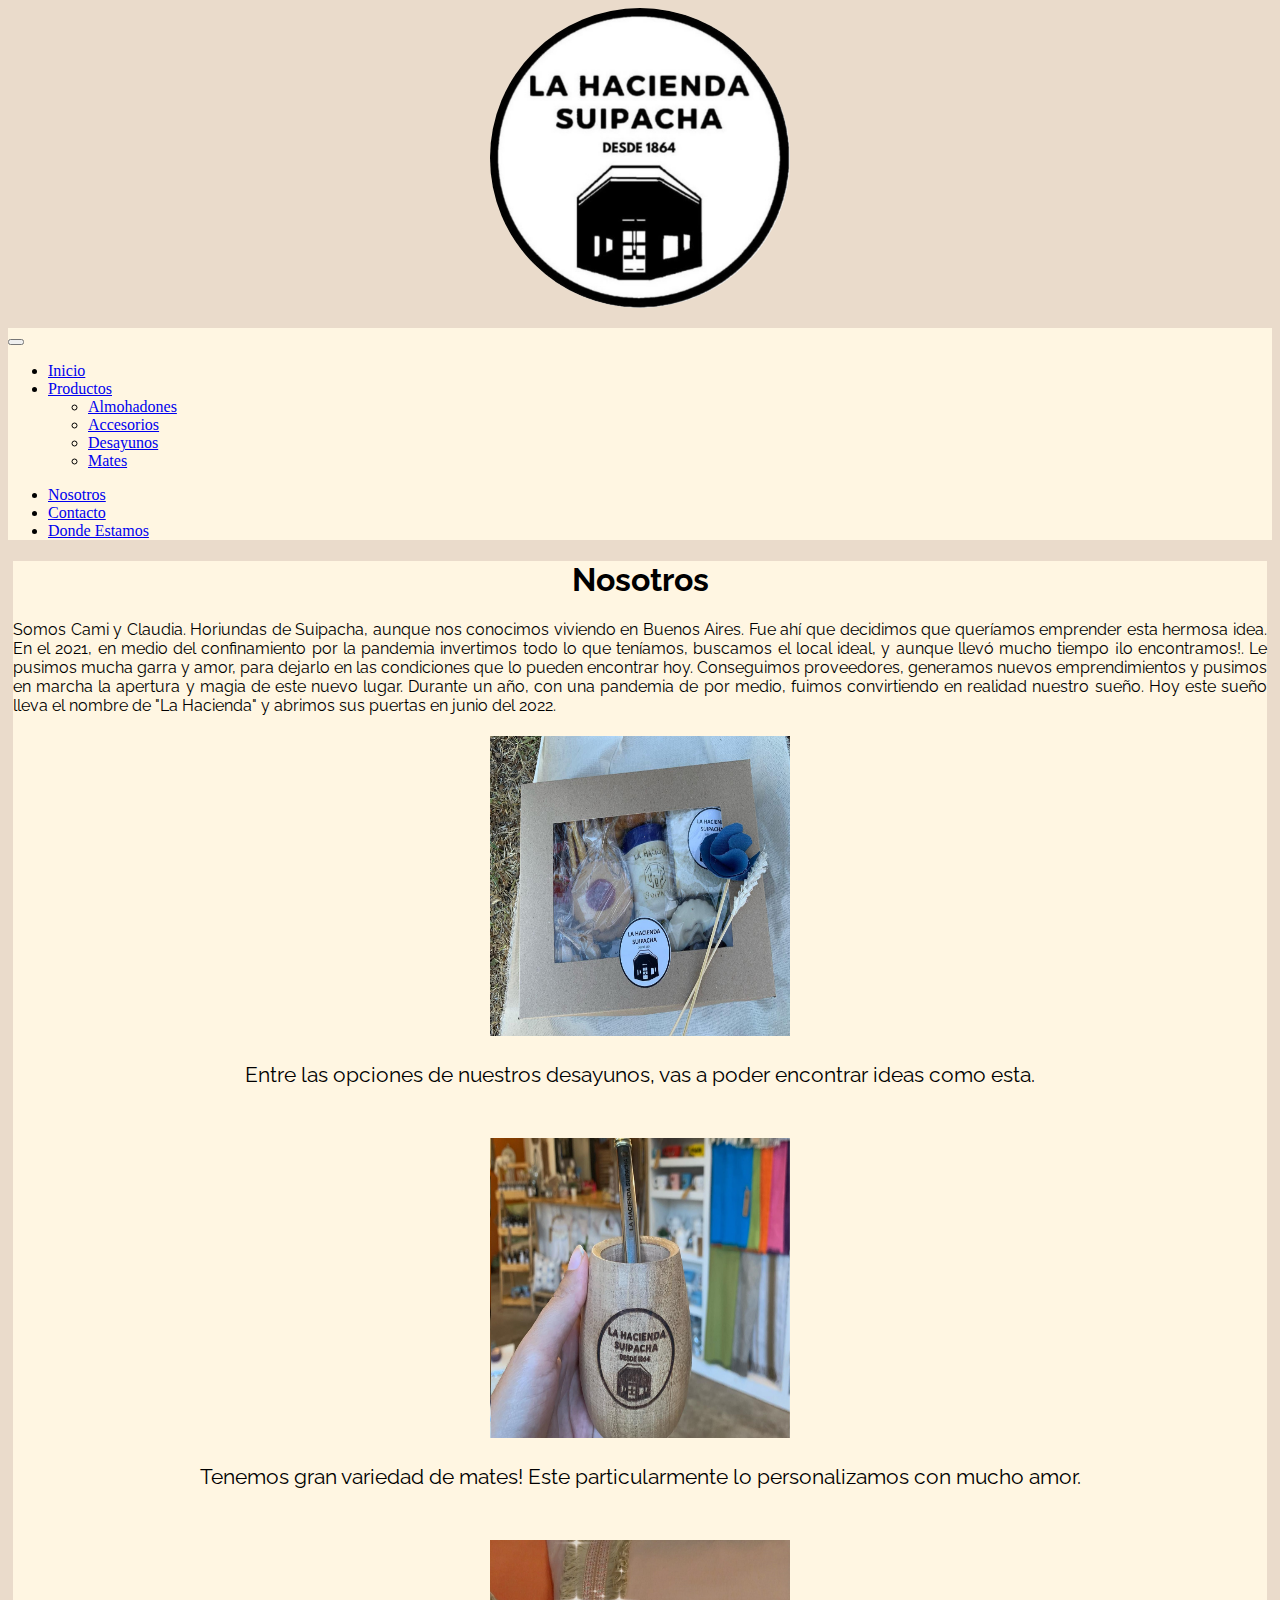
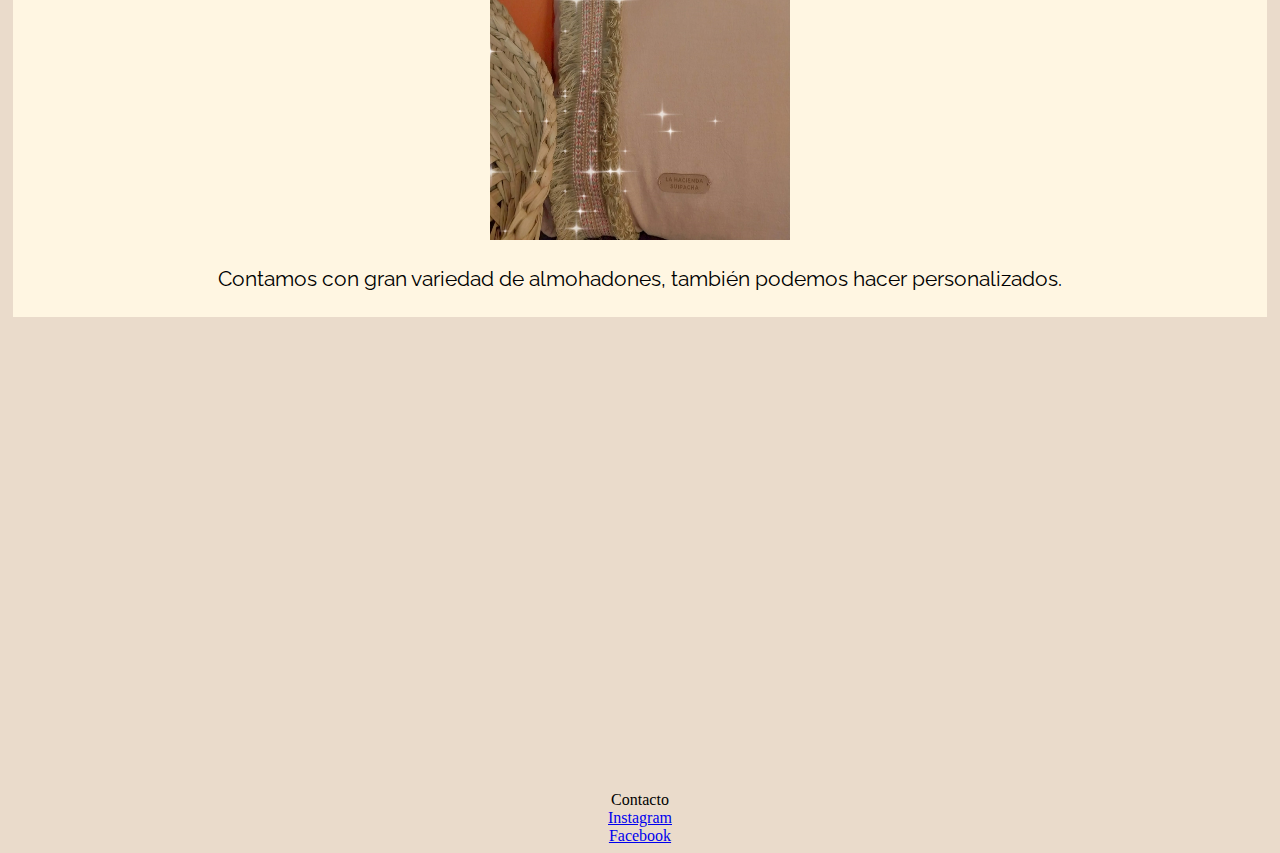
<file: index.html>
<!doctype html>
<!--HTML-->
<html lang="en">
<head>
  <meta charset="utf-8">
  <meta name="viewport" content="width=device-width, initial-scale=1">
  <!--Bootstrap-->
  <link href="https://cdn.jsdelivr.net/npm/bootstrap@5.3.0-alpha3/dist/css/bootstrap.min.css" rel="stylesheet" integrity="sha384-KK94CHFLLe+nY2dmCWGMq91rCGa5gtU4mk92HdvYe+M/SXH301p5ILy+dN9+nJOZ" crossorigin="anonymous">
  <!--css-->
  <link rel="stylesheet" href="CSS/style.css">
</head>
<!--Inicio Body-->
<body>
  <!--inicio header-->
  <header>
    <div class="logo-container">
      <img src="IMAGENES/LOGO.jpg" alt class="logo">
    </div>
    <nav class="navbar navbar-expand-lg bg-body-tertiary custom-navbar">
      <div class="container-fluid">
        <a class="navbar-brand" href="#"></a>
        <button class="navbar-toggler" type="button" data-bs-toggle="collapse" data-bs-target="#navbarSupportedContent" aria-controls="navbarSupportedContent" aria-expanded="false" aria-label="Toggle navigation">
          <span class="navbar-toggler-icon"></span>
        </button>
        <div class="collapse navbar-collapse" id="navbarSupportedContent">
          <ul class="navbar-nav me-auto mb-2 mb-lg-0">
            <li class="nav-item">
              <a class="nav-link active" aria-current="page" href="index.html">Inicio</a>
            </li>
            <li class="nav-item dropdown">
              <a class="nav-link dropdown-toggle" href="#" role="button" data-bs-toggle="dropdown" aria-expanded="false">
                Productos
              </a>
              <ul class="dropdown-menu">
                <li><a class="dropdown-item" href="almohadones.html">Almohadones</a></li>
                <li><a class="dropdown-item" href="accesorios.html">Accesorios</a></li>
                <li><a class="dropdown-item" href="desayunos.html">Desayunos</a></li>
                <li><a class="dropdown-item" href="mates.html">Mates</a></li>
              </ul>
            </li>
          </ul>
          <ul class="nav justify-content-end">
            <li class="nav-item">
              <a class="nav-link" href="#nosotros">Nosotros</a>
            </li>
            <li class="nav-item">
              <a class="nav-link" href="#Contacto">Contacto</a>
            </li>
            <li class="nav-item">
              <a class="nav-link" href="#donde estamos">Donde Estamos</a>
            </li>
          </ul>
        </div>
      </div>
    </nav>
  </header>
  <!--Fin header-->
  <!--Inicio main-->
  <main>
    <section id="nosotros">
      <h1 class="titulos">Nosotros</h1>
      <p class="presentacion">
        Somos Cami y Claudia. Horiundas de Suipacha, aunque nos conocimos viviendo en Buenos Aires. Fue ahí que decidimos que queríamos emprender esta hermosa idea.
        En el 2021, en medio del confinamiento por la pandemia invertimos todo lo que teníamos, buscamos el local ideal, y aunque llevó mucho tiempo ¡lo encontramos!. Le pusimos mucha garra y amor, para dejarlo en las condiciones que lo pueden encontrar hoy.
        Conseguimos proveedores, generamos nuevos emprendimientos y pusimos en marcha la apertura y magia de este nuevo lugar.
        Durante un año, con una pandemia de por medio, fuimos convirtiendo en realidad nuestro sueño.
        Hoy este sueño lleva el nombre de "La Hacienda" y abrimos sus puertas en junio del 2022.
      </p>
      <section class="img-container">
        <div class="row">
          <div class="col-md-4 col-sm-6">
            <div class="grid-item">
              <img src="IMAGENES/DESAYUNO 1.jpg" alt="" class="img-fluid">
              <p>Entre las opciones de nuestros desayunos, vas a poder encontrar ideas como esta.</p>
            </div>
          </div>
          <div class="col-md-4 col-sm-6">
            <div class="grid-item">
              <img src="IMAGENES/MATE.jpg" alt="" class="img-fluid">
              <p>Tenemos gran variedad de mates! Este particularmente lo personalizamos con mucho amor.</p>
            </div>
          </div>
          <div class="col-md-4 col-sm-6">
            <div class="grid-item">
              <img src="IMAGENES/ALMOHADON 1.jpg" alt="" class="img-fluid">
              <p>Contamos con gran variedad de almohadones, también podemos hacer personalizados.</p>
            </div>
          </div>
        </div>
      </section>
    </section>
  </main>
  <!--Fin main-->
  <!-- Inicio footer -->
  <footer>
    <iframe id="donde estamos" src="https://www.google.com/maps/embed?pb=!1m18!1m12!1m3!1d839053.2331653775!2d-60.84464525312501!3d-34.76688430000001!2m3!1f0!2f0!3f0!3m2!1i1024!2i768!4f13.1!3m3!1m2!1s0x95bc055e07ed849b%3A0xb9c0e153371ffe00!2sLa%20Hacienda!5e0!3m2!1ses-419!2sar!4v1685136745728!5m2!1ses-419!2sar" width="600" height="450" style="border:0;" allowfullscreen="" loading="lazy" referrerpolicy="no-referrer-when-downgrade"></iframe>
    <div class="row">
      <div class="col-4">
        <section id="Contacto">
          Contacto
        </section>
      </div>
      <div class="col">
        <a href="https://instagram.com/lahaciendasuipacha.ok?igshid=YmMyMTA2M2Y=" target="_blank">Instagram</a>
      </div>
      <div class="col">
        <a href="https://www.facebook.com/profile.php?id=100085143296869" target="_blank">Facebook</a>
      </div>
    </div>
  </footer>
  <script src="https://cdn.jsdelivr.net/npm/bootstrap@5.3.0-alpha3/dist/js/bootstrap.bundle.min.js" integrity="sha384-ENjdO4Dr2bkBIFxQpeoTz1HIcje39Wm4jDKdf19U8gI4ddQ3GYNS7NTKfAdVQSZe" crossorigin="anonymous"></script>
</body>
<!--Fin body-->
</html>
<!--Fin HTML-->
</file>
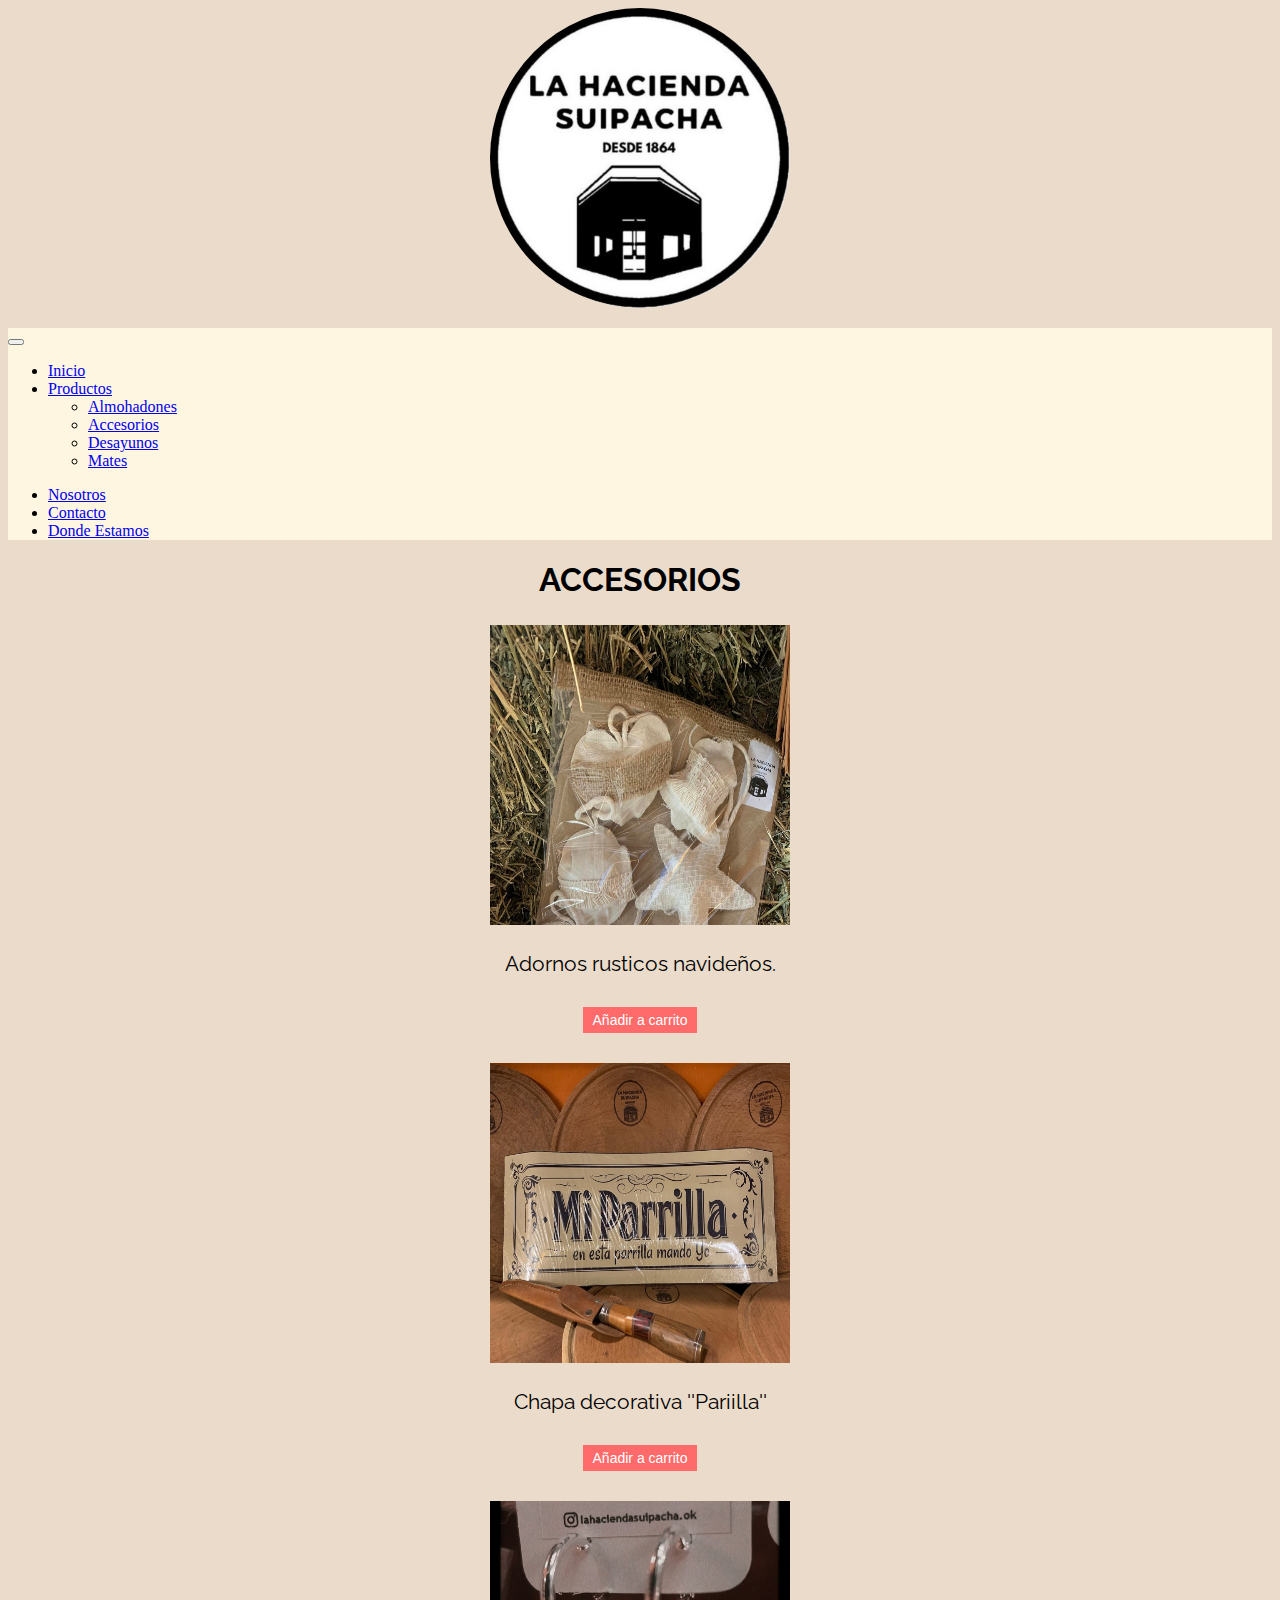
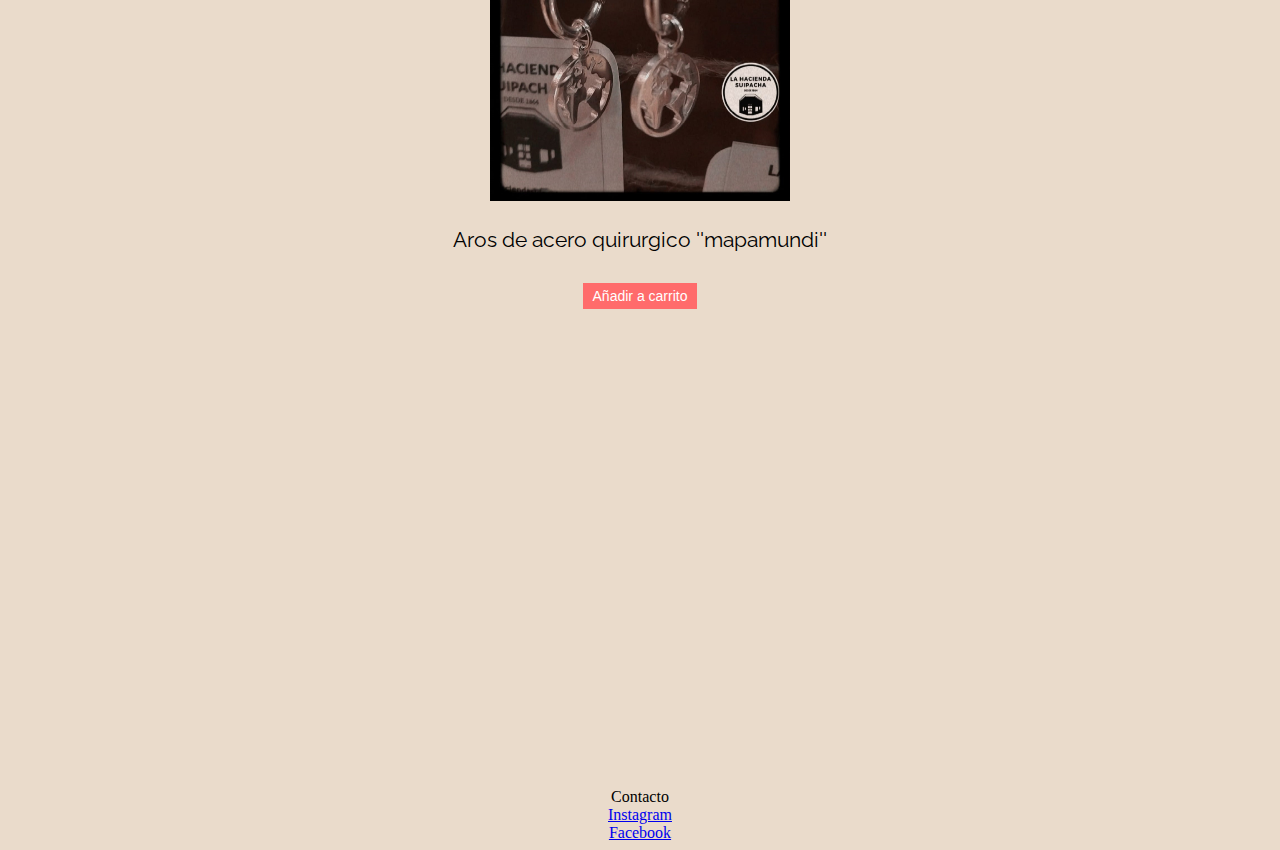
<file: accesorios.html>
<!doctype html>
<!--HTML-->
<html lang="en">
<head>
  <meta charset="utf-8">
  <meta name="viewport" content="width=device-width, initial-scale=1">
  <!--Bootstrap-->
  <link href="https://cdn.jsdelivr.net/npm/bootstrap@5.3.0-alpha3/dist/css/bootstrap.min.css" rel="stylesheet" integrity="sha384-KK94CHFLLe+nY2dmCWGMq91rCGa5gtU4mk92HdvYe+M/SXH301p5ILy+dN9+nJOZ" crossorigin="anonymous">
  <!--css-->
  <link rel="stylesheet" href="CSS/style.css">
</head>
<!--Inicio Body-->
<body>
  <!--inicio header-->
  <header>
    <div class="logo-container">
      <img src="IMAGENES/LOGO.jpg" alt class="logo">
    </div>
    <nav class="navbar navbar-expand-lg bg-body-tertiary custom-navbar">
      <div class="container-fluid">
        <a class="navbar-brand" href="#"></a>
        <button class="navbar-toggler" type="button" data-bs-toggle="collapse" data-bs-target="#navbarSupportedContent" aria-controls="navbarSupportedContent" aria-expanded="false" aria-label="Toggle navigation">
          <span class="navbar-toggler-icon"></span>
        </button>
        <div class="collapse navbar-collapse" id="navbarSupportedContent">
          <ul class="navbar-nav me-auto mb-2 mb-lg-0">
            <li class="nav-item">
              <a class="nav-link active" aria-current="page" href="index.html">Inicio</a>
            </li>
            <li class="nav-item dropdown">
              <a class="nav-link dropdown-toggle" href="#" role="button" data-bs-toggle="dropdown" aria-expanded="false">
                Productos
              </a>
              <ul class="dropdown-menu">
                <li><a class="dropdown-item" href="almohadones.html">Almohadones</a></li>
                <li><a class="dropdown-item" href="accesorios.html">Accesorios</a></li>
                <li><a class="dropdown-item" href="desayunos.html">Desayunos</a></li>
                <li><a class="dropdown-item" href="mates.html">Mates</a></li>
              </ul>
            </li>
          </ul>
          <ul class="nav justify-content-end">
            <li class="nav-item">
              <a class="nav-link" href="index.html">Nosotros</a>
            </li>
            <li class="nav-item">
              <a class="nav-link" href="#Contacto">Contacto</a>
            </li>
            <li class="nav-item">
              <a class="nav-link" href="#donde estamos">Donde Estamos</a>
            </li>
          </ul>
        </div>
      </div>
    </nav>
  </header>
  <!--Fin header-->
  <!--Inicio main-->
  <main>
    <h1 class="titulos">ACCESORIOS</h1>
    <section class="img-container">
      <div class="row">
        <div class="col-md-4 col-sm-6">
          <div class="grid-item">
            <img src="IMAGENES/ACCESORIOS 2.jpg" alt="" class="img-fluid">
            <p>Adornos rusticos navideños.</p>
            <button type="button" class="btn btn-secondary btn-sm boton-compra">Añadir a carrito</button>
          </div>
        </div>
        <div class="col-md-4 col-sm-6">
          <div class="grid-item">
            <img src="IMAGENES/ADORNOS.jpg" alt="" class="img-fluid">
            <p>Chapa decorativa ''Pariilla''</p>
            <button type="button" class="btn btn-secondary btn-sm boton-compra">Añadir a carrito</button>
          </div>
        </div>
        <div class="col-md-4 col-sm-6">
          <div class="grid-item">
            <img src="IMAGENES/ACCESORIOS 1.jpg" alt="" class="img-fluid">
            <p>Aros de acero quirurgico ''mapamundi''</p>
            <button type="button" class="btn btn-secondary btn-sm boton-compra">Añadir a carrito</button>
          </div>
        </div>
      </div>
    </section>
  </main>
  <!--Fin main-->
  <!-- Inicio footer -->
  <footer>
    <iframe id="donde estamos" src="https://www.google.com/maps/embed?pb=!1m18!1m12!1m3!1d839053.2331653775!2d-60.84464525312501!3d-34.76688430000001!2m3!1f0!2f0!3f0!3m2!1i1024!2i768!4f13.1!3m3!1m2!1s0x95bc055e07ed849b%3A0xb9c0e153371ffe00!2sLa%20Hacienda!5e0!3m2!1ses-419!2sar!4v1685136745728!5m2!1ses-419!2sar" width="600" height="450" style="border:0;" allowfullscreen="" loading="lazy" referrerpolicy="no-referrer-when-downgrade"></iframe>
    <div class="row">
      <div class="col-4">
        <section id="Contacto">
          Contacto
        </section>
      </div>
      <div class="col">
        <a href="https://instagram.com/lahaciendasuipacha.ok?igshid=YmMyMTA2M2Y=" target="_blank">Instagram</a>
      </div>
      <div class="col">
        <a href="https://www.facebook.com/profile.php?id=100085143296869" target="_blank">Facebook</a>
      </div>
    </div>
  </footer>
  <script src="https://cdn.jsdelivr.net/npm/bootstrap@5.3.0-alpha3/dist/js/bootstrap.bundle.min.js" integrity="sha384-ENjdO4Dr2bkBIFxQpeoTz1HIcje39Wm4jDKdf19U8gI4ddQ3GYNS7NTKfAdVQSZe" crossorigin="anonymous"></script>
</body>
<!--Fin body-->
</html>
<!--Fin HTML-->
</file>
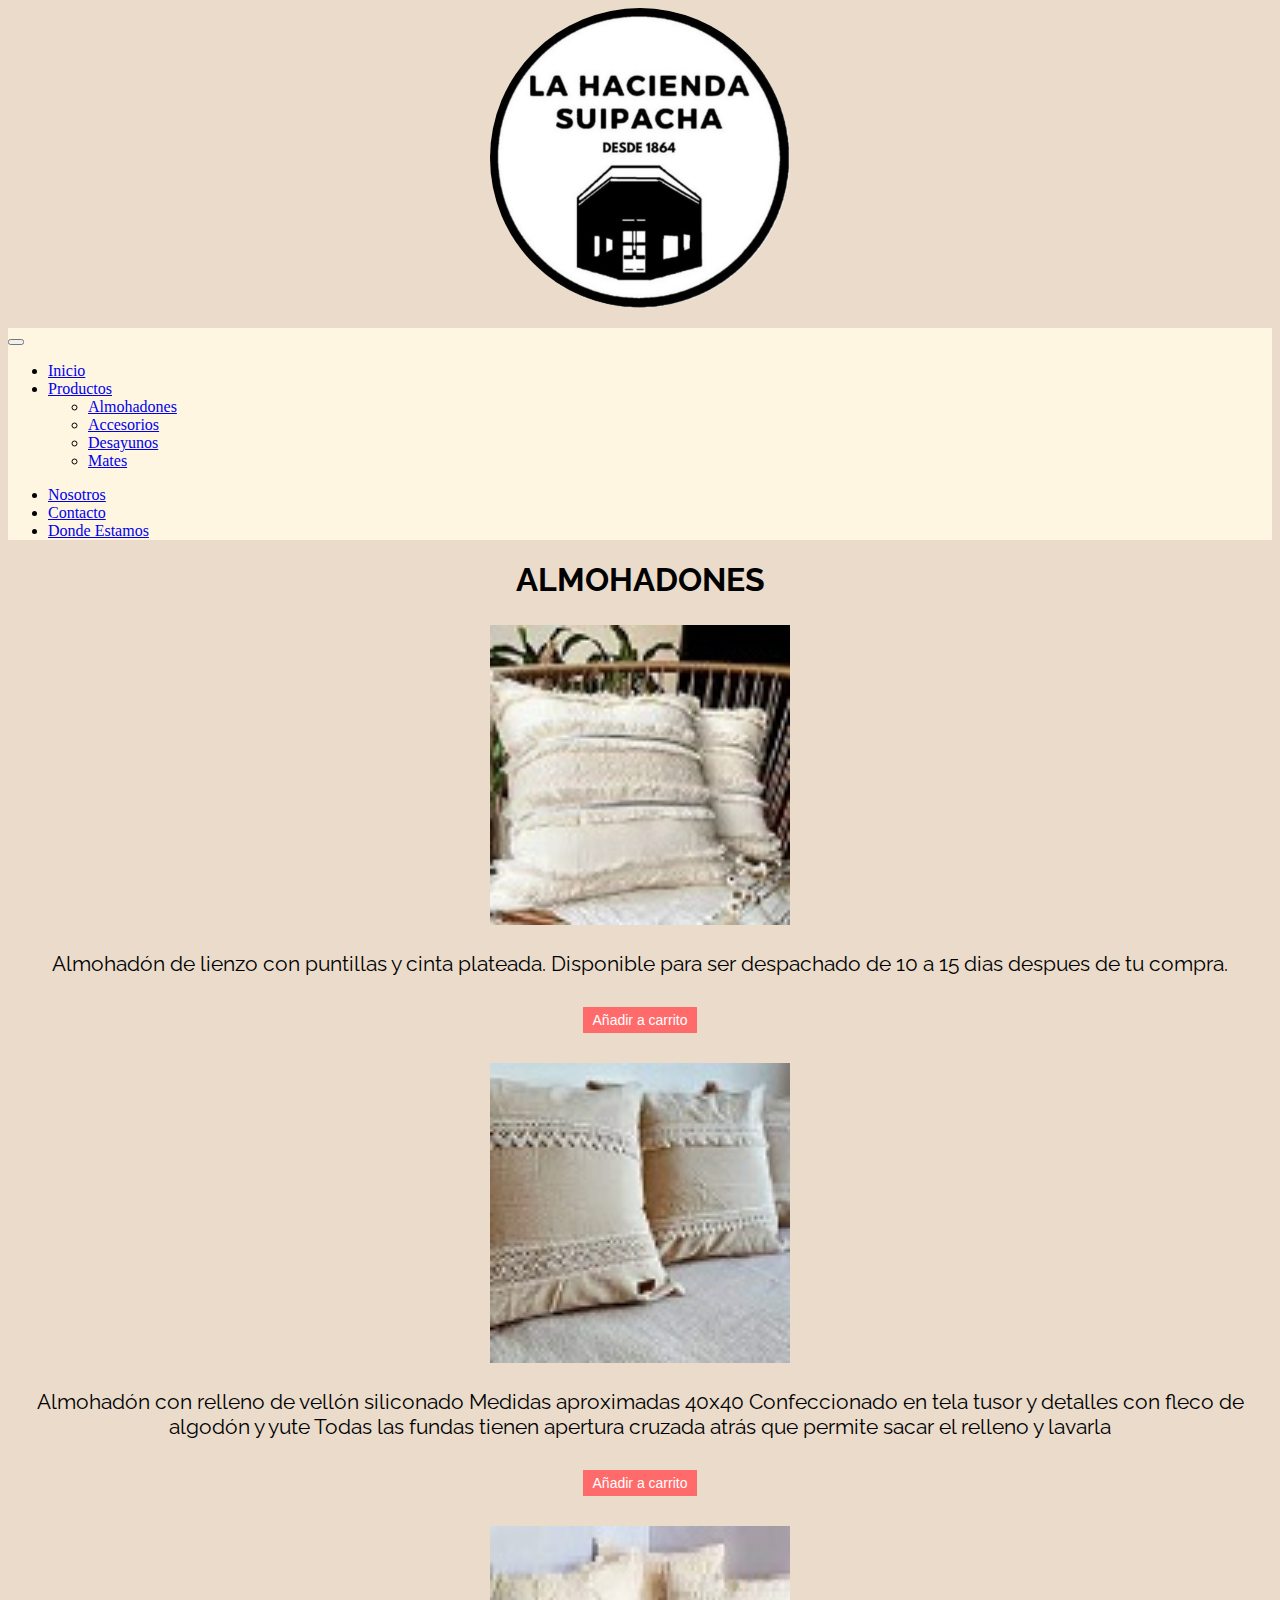
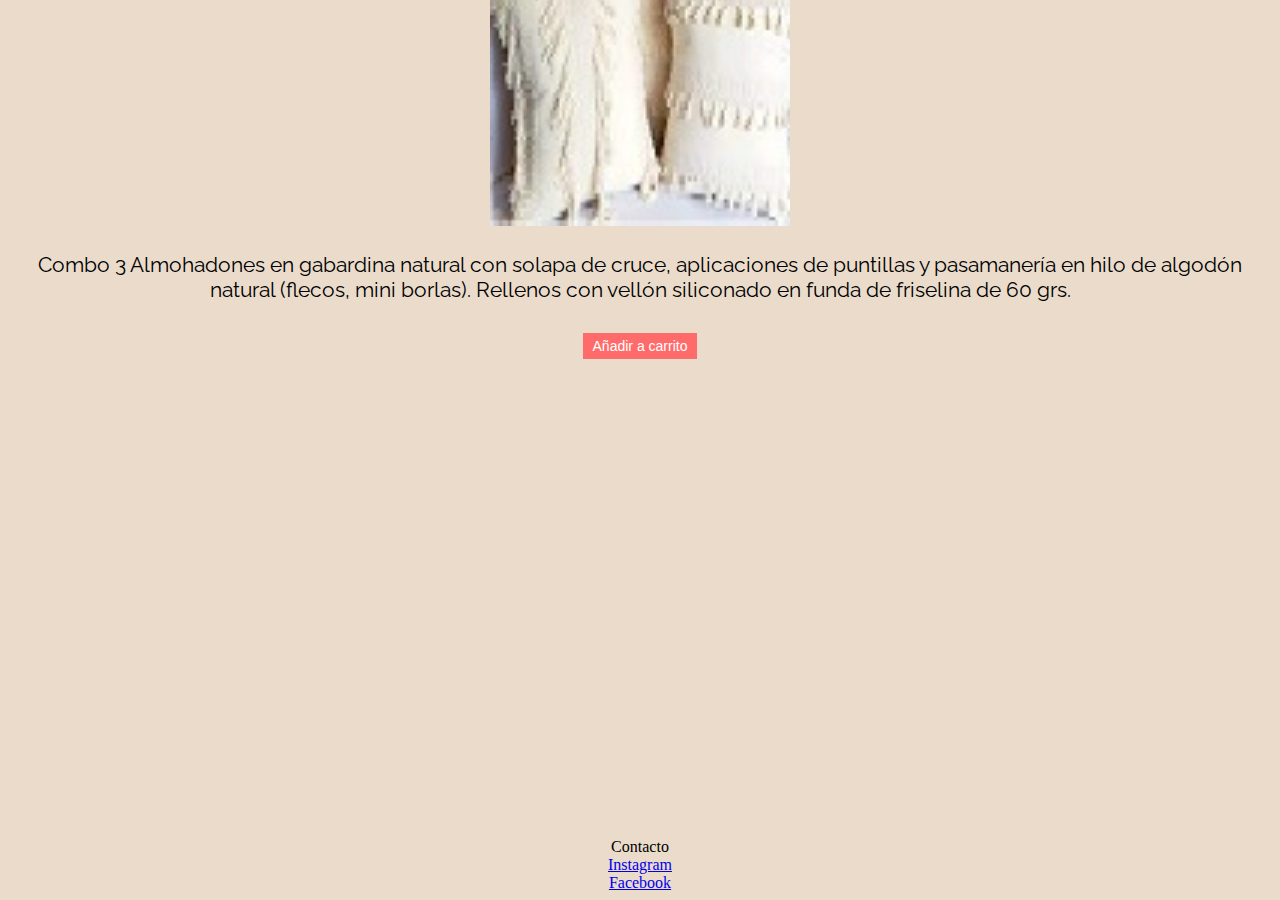
<file: almohadones.html>
<!doctype html>
<!-- HTML -->
<html lang="en">
<head>
  <meta charset="utf-8">
  <meta name="viewport" content="width=device-width, initial-scale=1">
  <!-- Bootstrap -->
  <link href="https://cdn.jsdelivr.net/npm/bootstrap@5.3.0-alpha3/dist/css/bootstrap.min.css" rel="stylesheet" integrity="sha384-KK94CHFLLe+nY2dmCWGMq91rCGa5gtU4mk92HdvYe+M/SXH301p5ILy+dN9+nJOZ" crossorigin="anonymous">
  <!-- CSS -->
  <link rel="stylesheet" href="CSS/style.css">
</head>
<!-- Inicio Body -->
<body>
  <!-- Inicio header -->
  <header>
    <div class="logo-container">
      <img src="IMAGENES/LOGO.jpg" alt class="logo">
    </div>
    <nav class="navbar navbar-expand-lg bg-body-tertiary custom-navbar">
      <div class="container-fluid">
        <a class="navbar-brand" href="#"></a>
        <button class="navbar-toggler" type="button" data-bs-toggle="collapse" data-bs-target="#navbarSupportedContent" aria-controls="navbarSupportedContent" aria-expanded="false" aria-label="Toggle navigation">
          <span class="navbar-toggler-icon"></span>
        </button>
        <div class="collapse navbar-collapse" id="navbarSupportedContent">
          <ul class="navbar-nav me-auto mb-2 mb-lg-0">
            <li class="nav-item">
              <a class="nav-link active" aria-current="page" href="index.html">Inicio</a>
            </li>
            <li class="nav-item dropdown">
              <a class="nav-link dropdown-toggle" href="#" role="button" data-bs-toggle="dropdown" aria-expanded="false">
                Productos
              </a>
              <ul class="dropdown-menu">
                <li><a class="dropdown-item" href="almohadones.html">Almohadones</a></li>
                <li><a class="dropdown-item" href="accesorios.html">Accesorios</a></li>
                <li><a class="dropdown-item" href="desayunos.html">Desayunos</a></li>
                <li><a class="dropdown-item" href="mates.html">Mates</a></li>
              </ul>
            </li>
          </ul>
          <ul class="nav justify-content-end">
            <li class="nav-item">
              <a class="nav-link" href="index.html">Nosotros</a>
            </li>
            <li class="nav-item">
              <a class="nav-link" href="#Contacto">Contacto</a>
            </li>
            <li class="nav-item">
              <a class="nav-link" href="#donde estamos">Donde Estamos</a>
            </li>
          </ul>
        </div>
      </div>
    </nav>
  </header>
  <!-- Fin header -->
  <!-- Inicio main -->
  <main>
    <h1 class="titulos">ALMOHADONES</h1>
    <section class="img-container">
      <div class="row">
        <div class="col-md-4 col-sm-6">
          <div class="grid-item">
            <img src="IMAGENES/almohadon 2.jpg" alt="" class="img-fluid">
            <p>Almohadón de lienzo con puntillas y cinta plateada.
              Disponible para ser despachado de 10 a 15 dias despues de tu compra.</p>
            <button type="button" class="btn btn-secondary btn-sm boton-compra">Añadir a carrito</button>
          </div>
        </div>
        <div class="col-md-4 col-sm-6">
          <div class="grid-item">
            <img src="IMAGENES/almohadon 3.jpg" alt="" class="img-fluid">
            <p>Almohadón con relleno de vellón siliconado
              Medidas aproximadas 40x40
              Confeccionado en tela tusor y detalles con fleco de algodón y yute
              Todas las fundas tienen apertura cruzada atrás que permite sacar el relleno y lavarla</p>
            <button type="button" class="btn btn-secondary btn-sm boton-compra">Añadir a carrito</button>
          </div>
        </div>
        <div class="col-md-4 col-sm-6">
          <div class="grid-item">
            <img src="IMAGENES/almohadon 4.jpg" alt="" class="img-fluid">
            <p>Combo 3 Almohadones en gabardina natural con solapa de cruce, aplicaciones de puntillas y pasamanería en hilo de algodón natural (flecos, mini borlas). Rellenos con vellón siliconado en funda de friselina de 60 grs.</p>
            <button type="button" class="btn btn-secondary btn-sm boton-compra">Añadir a carrito</button>
          </div>
        </div>
      </div>
    </section>
  </main>
  <!-- Fin main -->
  <!-- Inicio footer -->
  <footer>
    <iframe id="donde estamos" src="https://www.google.com/maps/embed?pb=!1m18!1m12!1m3!1d839053.2331653775!2d-60.84464525312501!3d-34.76688430000001!2m3!1f0!2f0!3f0!3m2!1i1024!2i768!4f13.1!3m3!1m2!1s0x95bc055e07ed849b%3A0xb9c0e153371ffe00!2sLa%20Hacienda!5e0!3m2!1ses-419!2sar!4v1685136745728!5m2!1ses-419!2sar" width="600" height="450" style="border:0;" allowfullscreen="" loading="lazy" referrerpolicy="no-referrer-when-downgrade"></iframe>
    <div class="row">
      <div class="col-4">
        <section id="Contacto">
          Contacto
        </section>
      </div>
      <div class="col">
        <a href="https://instagram.com/lahaciendasuipacha.ok?igshid=YmMyMTA2M2Y=" target="_blank">Instagram</a>
      </div>
      <div class="col">
        <a href="https://www.facebook.com/profile.php?id=100085143296869" target="_blank">Facebook</a>
      </div>
    </div>
  </footer>
  <!-- Fin footer -->
  <script src="https://cdn.jsdelivr.net/npm/bootstrap@5.3.0-alpha3/dist/js/bootstrap.bundle.min.js" integrity="sha384-ENjdO4Dr2bkBIFxQpeoTz1HIcje39Wm4jDKdf19U8gI4ddQ3GYNS7NTKfAdVQSZe" crossorigin="anonymous"></script>
</body>
<!-- Fin body -->
</html>
<!-- Fin HTML -->
</file>
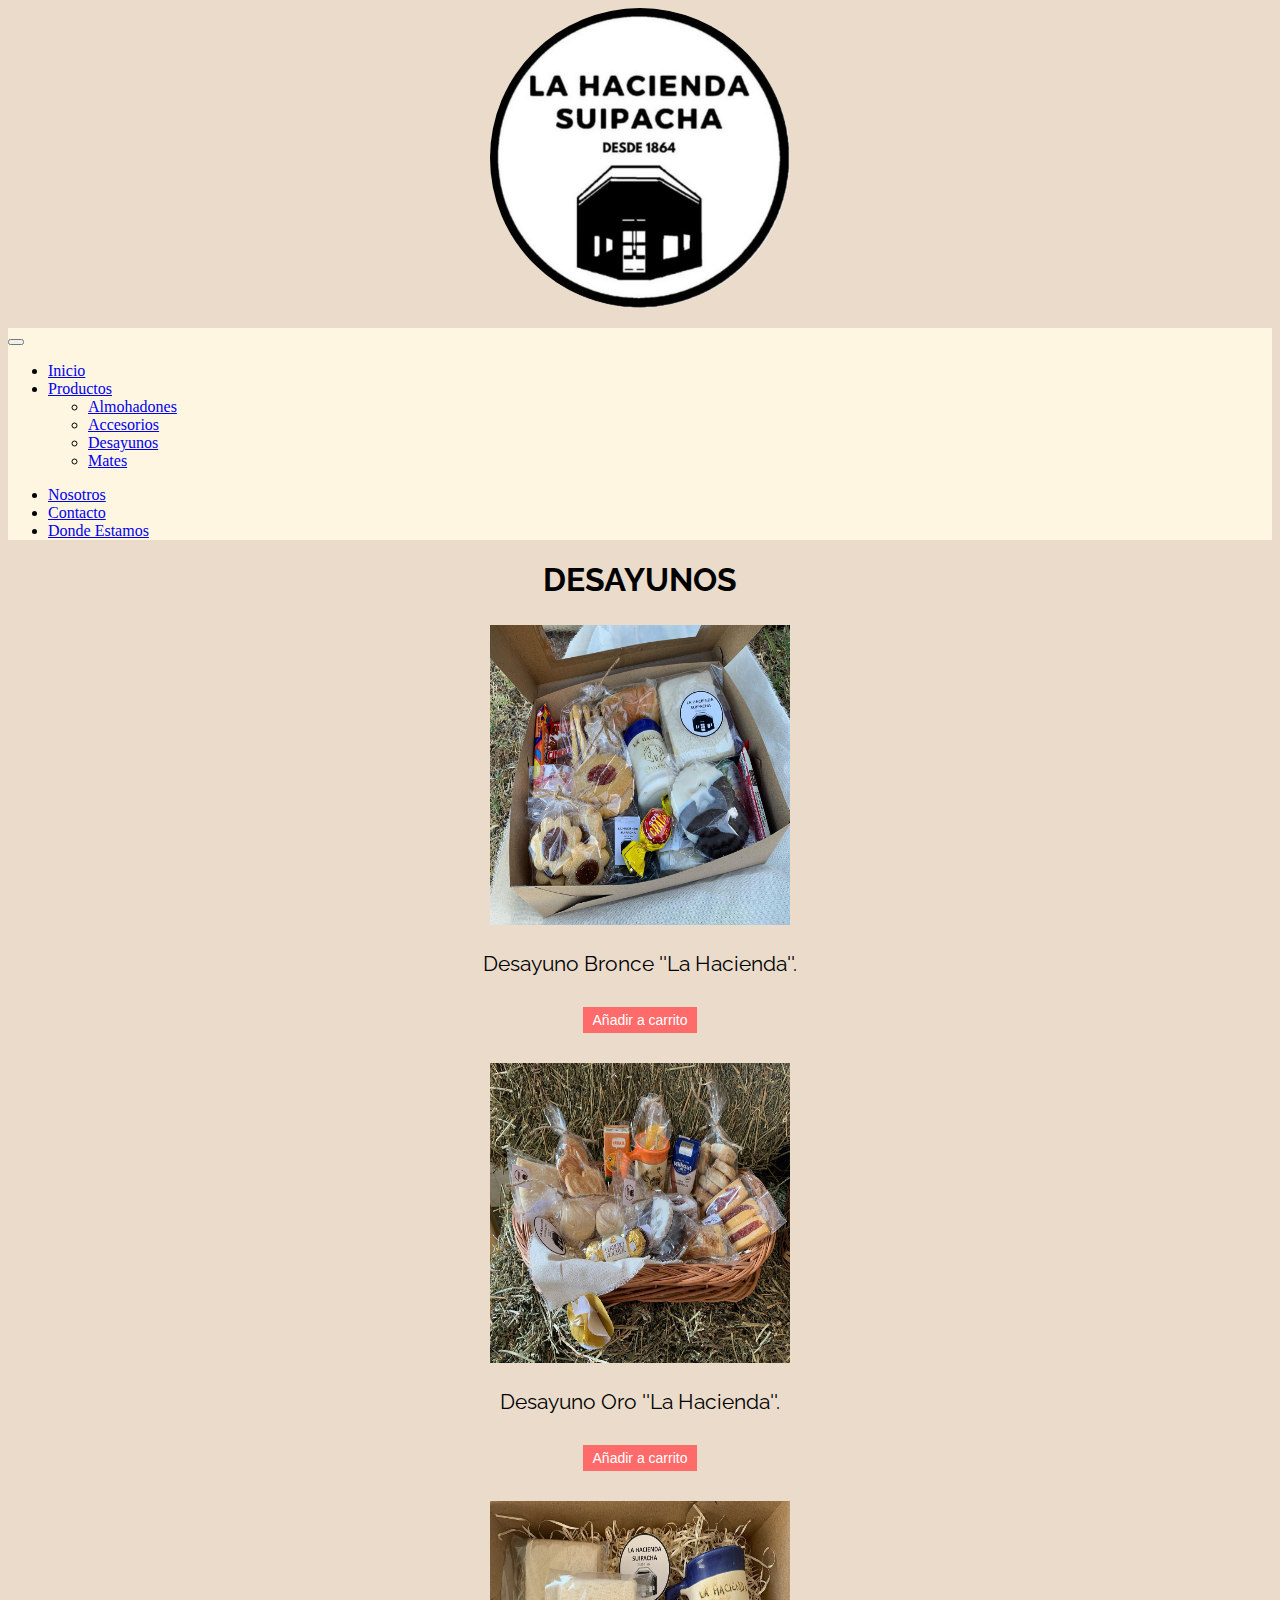
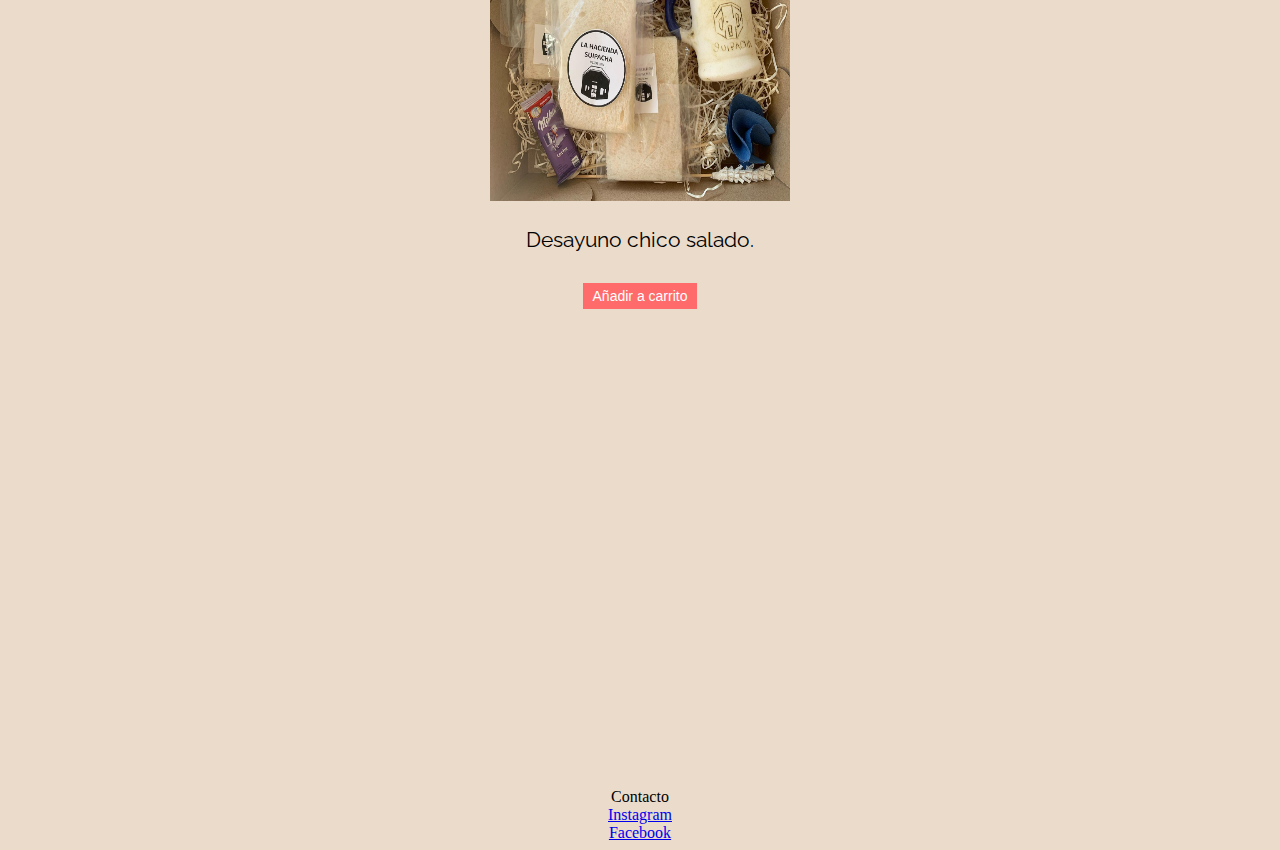
<file: desayunos.html>
<!doctype html>
<!-- HTML -->
<html lang="en">
<head>
  <meta charset="utf-8">
  <meta name="viewport" content="width=device-width, initial-scale=1">
  <!-- Bootstrap -->
  <link href="https://cdn.jsdelivr.net/npm/bootstrap@5.3.0-alpha3/dist/css/bootstrap.min.css" rel="stylesheet" integrity="sha384-KK94CHFLLe+nY2dmCWGMq91rCGa5gtU4mk92HdvYe+M/SXH301p5ILy+dN9+nJOZ" crossorigin="anonymous">
  <!-- CSS -->
  <link rel="stylesheet" href="CSS/style.css">
</head>
<!-- Inicio Body -->
<body>
  <!-- Inicio header -->
  <header>
    <div class="logo-container">
      <img src="IMAGENES/LOGO.jpg" alt class="logo">
    </div>
    <nav class="navbar navbar-expand-lg bg-body-tertiary custom-navbar">
      <div class="container-fluid">
        <a class="navbar-brand" href="#"></a>
        <button class="navbar-toggler" type="button" data-bs-toggle="collapse" data-bs-target="#navbarSupportedContent" aria-controls="navbarSupportedContent" aria-expanded="false" aria-label="Toggle navigation">
          <span class="navbar-toggler-icon"></span>
        </button>
        <div class="collapse navbar-collapse" id="navbarSupportedContent">
          <ul class="navbar-nav me-auto mb-2 mb-lg-0">
            <li class="nav-item">
              <a class="nav-link active" aria-current="page" href="index.html">Inicio</a>
            </li>
            <li class="nav-item dropdown">
              <a class="nav-link dropdown-toggle" href="#" role="button" data-bs-toggle="dropdown" aria-expanded="false">
                Productos
              </a>
              <ul class="dropdown-menu">
                <li><a class="dropdown-item" href="almohadones.html">Almohadones</a></li>
                <li><a class="dropdown-item" href="accesorios.html">Accesorios</a></li>
                <li><a class="dropdown-item" href="desayunos.html">Desayunos</a></li>
                <li><a class="dropdown-item" href="mates.html">Mates</a></li>
              </ul>
            </li>
          </ul>
          <ul class="nav justify-content-end">
            <li class="nav-item">
              <a class="nav-link" href="index.html">Nosotros</a>
            </li>
            <li class="nav-item">
              <a class="nav-link" href="#Contacto">Contacto</a>
            </li>
            <li class="nav-item">
              <a class="nav-link" href="#donde estamos">Donde Estamos</a>
            </li>
          </ul>
        </div>
      </div>
    </nav>
  </header>
  <!-- Fin header -->
  <!-- Inicio main -->
  <main>
    <h1 class="titulos">DESAYUNOS</h1>
    <section class="img-container">
      <div class="row">
        <div class="col-md-4 col-sm-6">
          <div class="grid-item">
            <img src="IMAGENES/DESAYUNO 2.jpg" alt="" class="img-fluid">
            <p>Desayuno Bronce ''La Hacienda''.</p>
            <button type="button" class="btn btn-secondary btn-sm boton-compra">Añadir a carrito</button>
          </div>
        </div>
        <div class="col-md-4 col-sm-6">
          <div class="grid-item">
            <img src="IMAGENES/DESAYUNO 3.jpg" alt="" class="img-fluid">
            <p>Desayuno Oro ''La Hacienda''.</p>
            <button type="button" class="btn btn-secondary btn-sm boton-compra">Añadir a carrito</button>
          </div>
        </div>
        <div class="col-md-4 col-sm-6">
          <div class="grid-item">
            <img src="IMAGENES/DESAYUNO SALADO.jpg" alt="" class="img-fluid">
            <p>Desayuno chico salado.</p>
            <button type="button" class="btn btn-secondary btn-sm boton-compra">Añadir a carrito</button>
          </div>
        </div>
      </div>
    </section>
  </main>
  <!-- Fin main -->
  <!-- Inicio footer -->
  <footer>
    <iframe id="donde estamos" src="https://www.google.com/maps/embed?pb=!1m18!1m12!1m3!1d839053.2331653775!2d-60.84464525312501!3d-34.76688430000001!2m3!1f0!2f0!3f0!3m2!1i1024!2i768!4f13.1!3m3!1m2!1s0x95bc055e07ed849b%3A0xb9c0e153371ffe00!2sLa%20Hacienda!5e0!3m2!1ses-419!2sar!4v1685136745728!5m2!1ses-419!2sar" width="600" height="450" style="border:0;" allowfullscreen="" loading="lazy" referrerpolicy="no-referrer-when-downgrade"></iframe>
    <div class="row">
      <div class="col-4">
        <section id="Contacto">
          Contacto
        </section>
      </div>
      <div class="col">
        <a href="https://instagram.com/lahaciendasuipacha.ok?igshid=YmMyMTA2M2Y=" target="_blank">Instagram</a>
      </div>
      <div class="col">
        <a href="https://www.facebook.com/profile.php?id=100085143296869" target="_blank">Facebook</a>
      </div>
    </div>
  </footer>
  <script src="https://cdn.jsdelivr.net/npm/bootstrap@5.3.0-alpha3/dist/js/bootstrap.bundle.min.js" integrity="sha384-ENjdO4Dr2bkBIFxQpeoTz1HIcje39Wm4jDKdf19U8gI4ddQ3GYNS7NTKfAdVQSZe" crossorigin="anonymous"></script>
</body>
<!-- Fin body -->
</html>
<!-- Fin HTML -->
</file>
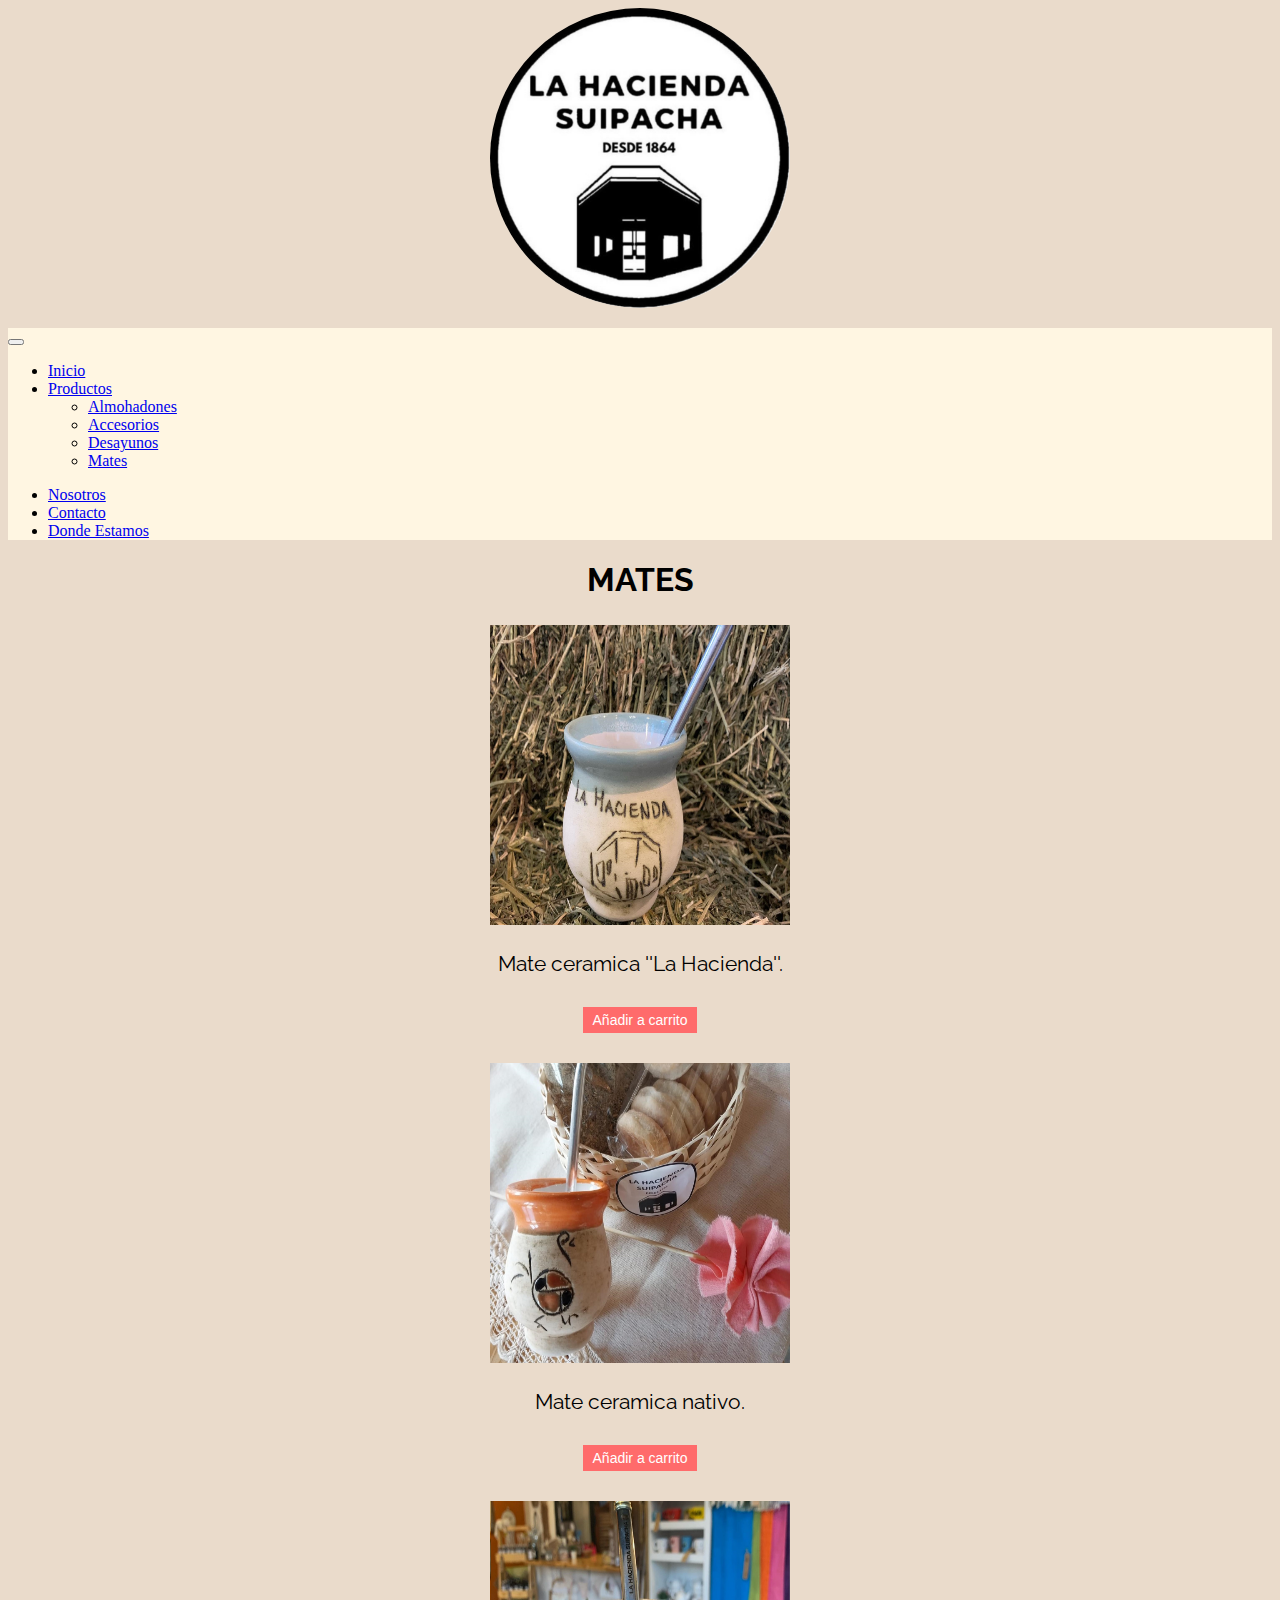
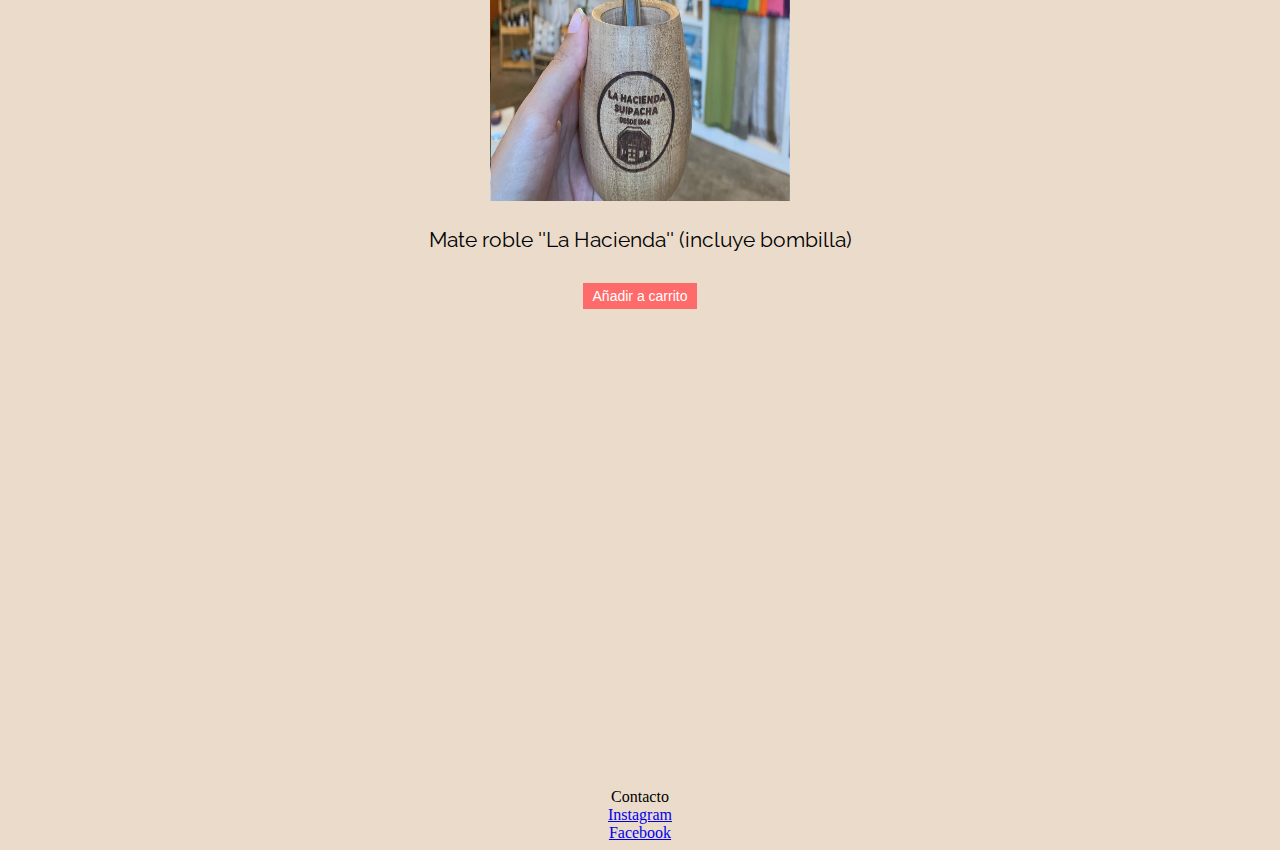
<file: mates.html>
<!doctype html>
<!--HTML-->
<html lang="en">
<head>
  <meta charset="utf-8">
  <meta name="viewport" content="width=device-width, initial-scale=1">
  <!--Bootstrap-->
  <link href="https://cdn.jsdelivr.net/npm/bootstrap@5.3.0-alpha3/dist/css/bootstrap.min.css" rel="stylesheet" integrity="sha384-KK94CHFLLe+nY2dmCWGMq91rCGa5gtU4mk92HdvYe+M/SXH301p5ILy+dN9+nJOZ" crossorigin="anonymous">
  <!--css-->
  <link rel="stylesheet" href="CSS/style.css">
</head>
<!--Inicio Body-->
<body>
  <!--inicio header-->
  <header>
    <div class="logo-container">
      <img src="IMAGENES/LOGO.jpg" alt class="logo">
    </div>
    <nav class="navbar navbar-expand-lg bg-body-tertiary custom-navbar">
      <div class="container-fluid">
        <a class="navbar-brand" href="#"></a>
        <button class="navbar-toggler" type="button" data-bs-toggle="collapse" data-bs-target="#navbarSupportedContent" aria-controls="navbarSupportedContent" aria-expanded="false" aria-label="Toggle navigation">
          <span class="navbar-toggler-icon"></span>
        </button>
        <div class="collapse navbar-collapse" id="navbarSupportedContent">
          <ul class="navbar-nav me-auto mb-2 mb-lg-0">
            <li class="nav-item">
              <a class="nav-link active" aria-current="page" href="index.html">Inicio</a>
            </li>
            <li class="nav-item dropdown">
              <a class="nav-link dropdown-toggle" href="#" role="button" data-bs-toggle="dropdown" aria-expanded="false">
                Productos
              </a>
              <ul class="dropdown-menu">
                <li><a class="dropdown-item" href="almohadones.html">Almohadones</a></li>
                <li><a class="dropdown-item" href="accesorios.html">Accesorios</a></li>
                <li><a class="dropdown-item" href="desayunos.html">Desayunos</a></li>
                <li><a class="dropdown-item" href="mates.html">Mates</a></li>
              </ul>
            </li>
          </ul>
          <ul class="nav justify-content-end">
            <li class="nav-item">
              <a class="nav-link" href="index.html">Nosotros</a>
            </li>
            <li class="nav-item">
              <a class="nav-link" href="#Contacto">Contacto</a>
            </li>
            <li class="nav-item">
              <a class="nav-link" href="#donde estamos">Donde Estamos</a>
            </li>
          </ul>
        </div>
      </div>
    </nav>
  </header>
  <!--Fin header-->
  <!--Inicio main-->
  <main>
    <h1 class="titulos">MATES</h1>
    <section class="img-container">
      <div class="row">
        <div class="col-md-4 col-sm-6">
          <div class="grid-item">
            <img src="IMAGENES/MATE 2.jpg" alt="" class="img-fluid">
            <p>Mate ceramica ''La Hacienda''.</p>
            <button type="button" class="btn btn-secondary btn-sm boton-compra">Añadir a carrito</button>
          </div>
        </div>
        <div class="col-md-4 col-sm-6">
          <div class="grid-item">
            <img src="IMAGENES/MATE 3.jpg" alt="" class="img-fluid">
            <p>Mate ceramica nativo.</p>
            <button type="button" class="btn btn-secondary btn-sm boton-compra">Añadir a carrito</button>
          </div>
        </div>
        <div class="col-md-4 col-sm-6">
          <div class="grid-item">
            <img src="IMAGENES/MATE.jpg" alt="" class="img-fluid">
            <p>Mate roble ''La Hacienda'' (incluye bombilla)</p>
            <button type="button" class="btn btn-secondary btn-sm boton-compra">Añadir a carrito</button>
          </div>
        </div>
      </div>
    </section>
  </main>
  <!--Fin main-->
  <!-- Inicio footer -->
  <footer>
    <iframe id="donde estamos" src="https://www.google.com/maps/embed?pb=!1m18!1m12!1m3!1d839053.2331653775!2d-60.84464525312501!3d-34.76688430000001!2m3!1f0!2f0!3f0!3m2!1i1024!2i768!4f13.1!3m3!1m2!1s0x95bc055e07ed849b%3A0xb9c0e153371ffe00!2sLa%20Hacienda!5e0!3m2!1ses-419!2sar!4v1685136745728!5m2!1ses-419!2sar" width="600" height="450" style="border:0;" allowfullscreen="" loading="lazy" referrerpolicy="no-referrer-when-downgrade"></iframe>
    <div class="row">
      <div class="col-4">
        <section id="Contacto">
          Contacto
        </section>
      </div>
      <div class="col">
        <a href="https://instagram.com/lahaciendasuipacha.ok?igshid=YmMyMTA2M2Y=" target="_blank">Instagram</a>
      </div>
      <div class="col">
        <a href="https://www.facebook.com/profile.php?id=100085143296869" target="_blank">Facebook</a>
      </div>
    </div>
  </footer>
  <script src="https://cdn.jsdelivr.net/npm/bootstrap@5.3.0-alpha3/dist/js/bootstrap.bundle.min.js" integrity="sha384-ENjdO4Dr2bkBIFxQpeoTz1HIcje39Wm4jDKdf19U8gI4ddQ3GYNS7NTKfAdVQSZe" crossorigin="anonymous"></script>
</body>
<!--Fin body-->
</html>
<!--Fin HTML-->
</file>
<file: CSS/style.css>
@charset "UTF-8";
/*mixin para estilo de fuente*/
/*mixin para color de fondo*/
/*variable para tamaño de imagenes*/
/* Importacion de fuente */
@import url("https://fonts.googleapis.com/css2?family=Raleway:wght@300&display=swap");
body {
  background-color: #eadbcb;
}

header .logo-container {
  display: flex;
  justify-content: center;
  align-items: center;
  margin-bottom: 20px;
}
header .logo {
  border-radius: 50%;
  width: 300px;
  height: 300px;
  animation: rotate 2s 1; /* Aplica la animación de rotación */
}
header .custom-navbar {
  background-color: #fff6e2 !important;
}
header .custom-navbar a:hover {
  background-color: rosybrown;
  color: whitesmoke;
  padding: 10px;
}

main .titulos {
  font-family: "Raleway", sans-serif;
  text-align: center;
}
main #nosotros {
  text-align: center;
  font-family: "Raleway", sans-serif;
  background-color: #fff6e2;
  margin: 5px;
}
main .presentacion {
  text-align: justify;
  background-color: #fff6e2;
}
main .grid-item {
  font-size: 21px;
  padding: 5px;
  font-family: "Raleway", sans-serif;
  text-align: center;
  margin-bottom: 20px;
}
@media (max-width: 576px) {
  main .grid-item {
    margin-bottom: 0;
  }
}
main img {
  width: 300px;
  height: 300px;
}

footer {
  margin-top: 10px;
}
footer iframe {
  width: 100%;
  height: 450px;
  border: 0;
}
footer .row {
  text-align: center;
}

.boton-compra {
  margin-top: 10px;
  background-color: #ff6b6b;
  color: white;
  border: none;
  padding: 5px 10px;
  font-size: 14px;
  cursor: pointer;
}
.boton-compra a:hover {
  background-color: #ff5252;
}

.boton-compra a:hover {
  transform: translateY(20px);
}

@keyframes rotate {
  0% {
    transform: rotate(0deg); /* Empieza sin rotación */
  }
  100% {
    transform: rotate(360deg); /* Gira 360 grados en sentido horario */
  }
}

/*# sourceMappingURL=style.css.map */
</file>
